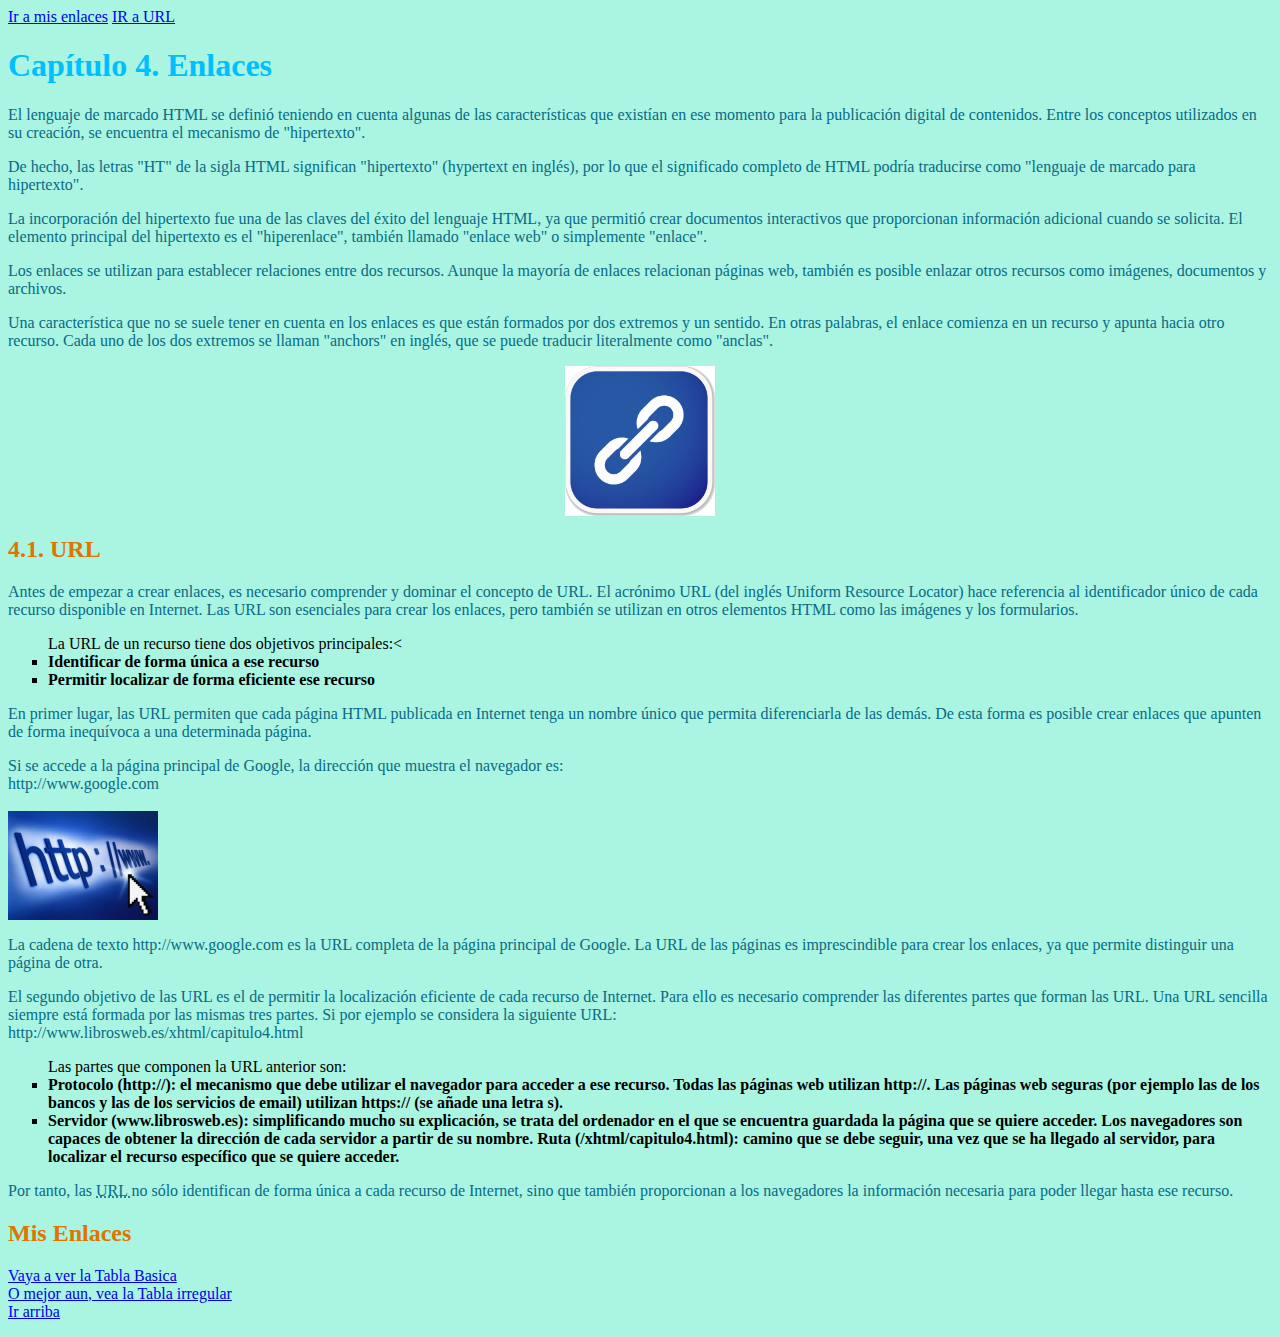
<file: index.html>
<html>
<head>
<Title>Practica dos: Enlaces, Tablas y GitHub</title>
<link rel="stylesheet" type="text/css" href="estilos.css"
</head>

<body>
<a name=inicio> </a>
<a href=#abajo"> Ir a mis enlaces</a>
<a href=#mitad">IR a URL </a>
<h1>Cap&iacute;tulo 4. Enlaces</h1>

<p>El lenguaje de marcado HTML se defini&oacute; teniendo en cuenta algunas de las caracter&iacute;sticas que exist&iacute;an en ese momento para la publicaci&oacute;n digital de contenidos. Entre los conceptos utilizados en su creaci&oacute;n, se encuentra el mecanismo de "hipertexto".</p>

<p>De hecho, las letras "HT" de la sigla HTML significan "hipertexto" (hypertext en ingl&eacute;s), por lo que el significado completo de HTML podr&iacute;a traducirse como "lenguaje de marcado para hipertexto".</p>

<p>La incorporaci&oacute;n del hipertexto fue una de las claves del &eacute;xito del lenguaje HTML, ya que permiti&oacute; crear documentos interactivos que proporcionan informaci&oacute;n adicional cuando se solicita. El elemento principal del hipertexto es el "hiperenlace", tambi&eacute;n llamado "enlace web" o simplemente "enlace".</p>

<p>Los enlaces se utilizan para establecer relaciones entre dos recursos. Aunque la mayor&iacute;a de enlaces relacionan p&aacute;ginas web, tambi&eacute;n es posible enlazar otros recursos como im&aacute;genes, documentos y archivos.</p>

<p>Una caracter&iacute;stica que no se suele tener en cuenta en los enlaces es que est&aacute;n formados por dos extremos y un sentido. En otras palabras, el enlace comienza en un recurso y apunta hacia otro recurso. Cada uno de los dos extremos se llaman "anchors" en ingl&eacute;s, que se puede traducir literalmente como "anclas".</p>
<div>
<img src="imagenes/img1.jpg"/>
</div>
<a name=mitad> </a>
<h2>4.1. URL</h2>

<p>Antes de empezar a crear enlaces, es necesario comprender y dominar el concepto de URL. El acrónimo URL (del inglés Uniform Resource Locator) hace referencia al identificador único de cada recurso disponible en Internet. Las URL son esenciales para crear los enlaces, pero también se utilizan en otros elementos HTML como las imágenes y los formularios.</p>

<ul>La URL de un recurso tiene dos objetivos principales:<

<li>Identificar de forma única a ese recurso</li>
<li>Permitir localizar de forma eficiente ese recurso</li>
</ul>

<p>En primer lugar, las URL permiten que cada página HTML publicada en Internet tenga un nombre único que permita diferenciarla de las demás. De esta forma es posible crear enlaces que apunten de forma inequívoca a una determinada página.</p>


<p>Si se accede a la página principal de Google, la dirección que muestra el navegador es:</br>

http://www.google.com</br>
</br>

<img src="imagenes/img2.jpg" width="200"/>
 
<p>La cadena de texto http://www.google.com es la URL completa de la página principal de Google. La URL de las páginas es imprescindible para crear los enlaces, ya que permite distinguir una página de otra.</p>

<p>El segundo objetivo de las URL es el de permitir la localización eficiente de cada recurso de Internet. Para ello es necesario comprender las diferentes partes que forman las URL. Una URL sencilla siempre está formada por las mismas tres partes. Si por ejemplo se considera la siguiente URL:</br>

http://www.librosweb.es/xhtml/capitulo4.html</br>

<ul>Las partes que componen la URL anterior son:

<li>Protocolo (http://): el mecanismo que debe utilizar el navegador para acceder a ese recurso. Todas las páginas web utilizan http://. Las páginas web seguras (por ejemplo las de los bancos y las de los servicios de email) utilizan https:// (se añade una letra s).</li>
<li>Servidor (www.librosweb.es): simplificando mucho su explicación, se trata del ordenador en el que se encuentra guardada la página que se quiere acceder. Los navegadores son capaces de obtener la dirección de cada servidor a partir de su nombre.
Ruta (/xhtml/capitulo4.html): camino que se debe seguir, una vez que se ha llegado al servidor, para localizar el recurso específico que se quiere acceder.</li>
</ul>
</p>
<p>Por tanto, las <acronym title="Localizador Uniforme de Recursos">URL </acronym> no sólo identifican de forma única a cada recurso de Internet, sino que también proporcionan a los navegadores la información necesaria para poder llegar hasta ese recurso.</p>

<a name=abajo> </a>
<p><h2> Mis Enlaces</h2>
<a href="tablas/tablas1.html">Vaya a ver la Tabla Basica</a></br>
<a href="tablas/tablas2.html"> O mejor aun, vea la  Tabla irregular </a></br>
<a href="#inicio">Ir arriba </a>
</p>

</body>
</html>
</file>
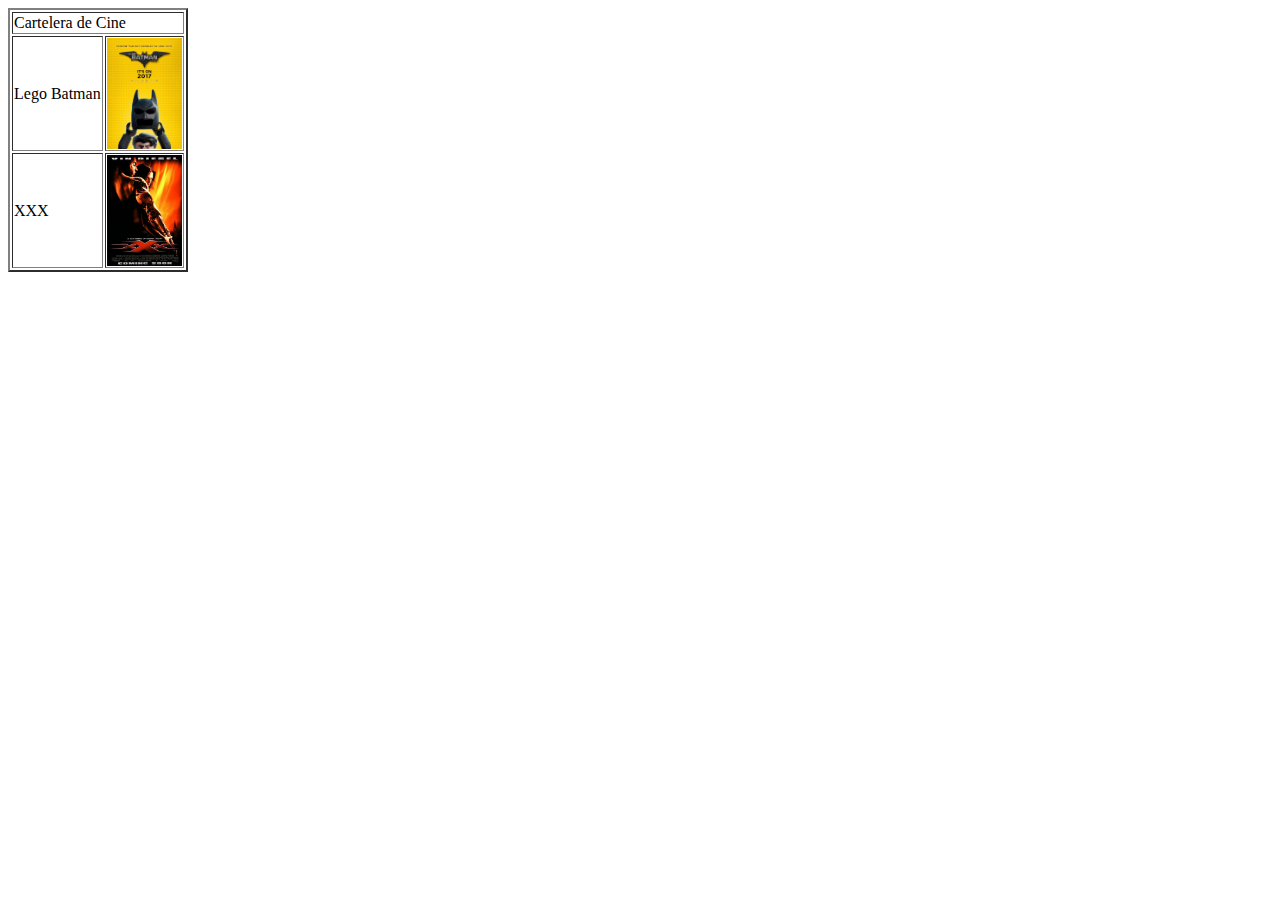
<file: practicatabla.html>
<html>
<head>
<title>Repaso Tablas</titles></title>
</head>

<body>
<table border=2>
<!--fila 1-->
<tr>
<td colspan=2>Cartelera de Cine </td>
</tr>
<!--fila 2-->
<tr>
<td>Lego Batman </td>
<td> <img src="imagenes/batman.jpg"width=75/></td>
</tr>
<!--fila 3-->
<tr>
<td>XXX </td>
<td><img src="imagenes/xxx.jpg"width=75/></td>
</tr>
</table>


</body>
</html>
</file>
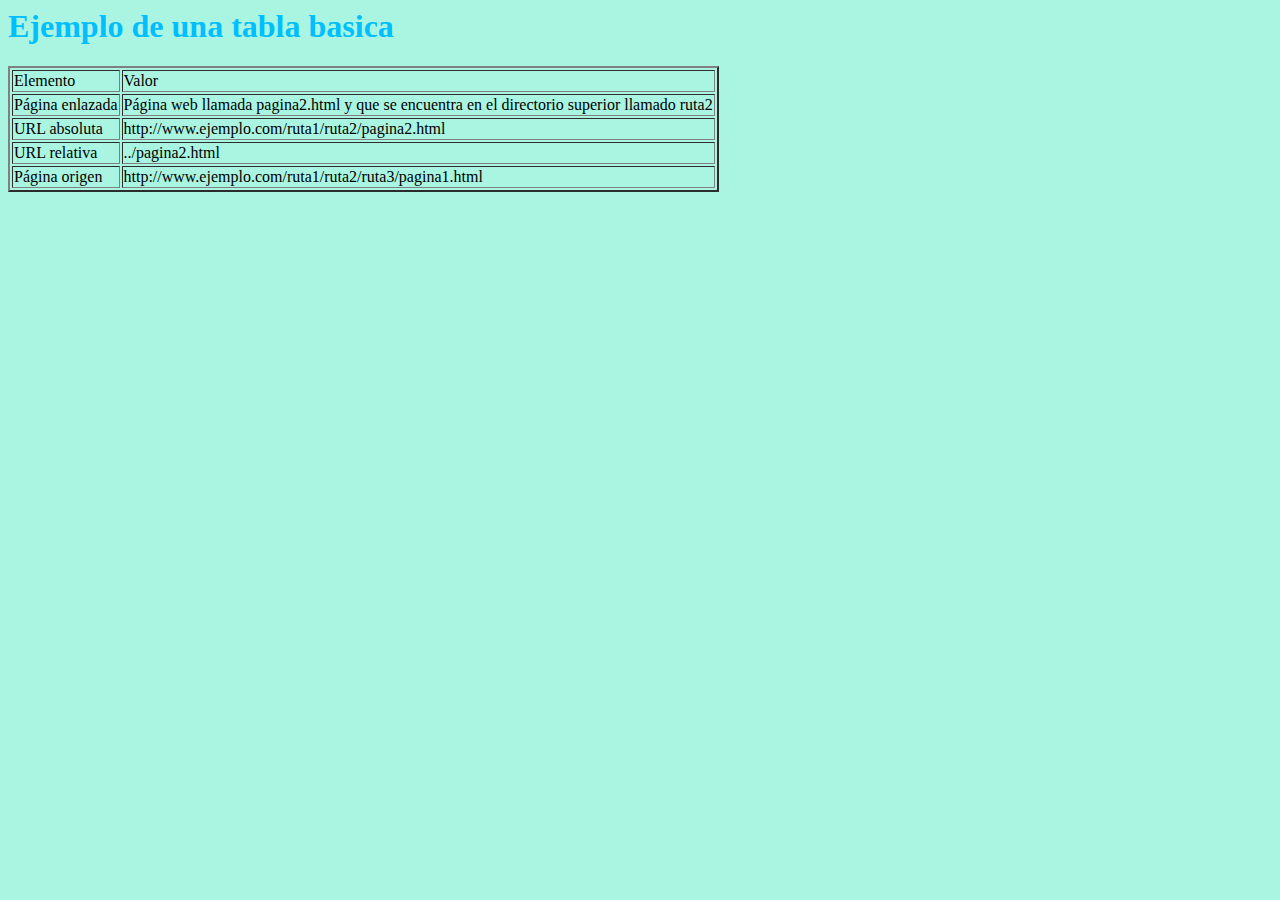
<file: tablas/tablas1.html>
<html>
<head>
<title>Practica dos: Tablas Basicas</title>
<link rel="stylesheet" type="text/css" href="../estilos.css"
</head>
<body>
<h1>Ejemplo de una tabla basica</h1>
<table border=2>
<!--Primera Fila-->
<tr>   
<td>Elemento</td>
<td>Valor</td>
</tr>
<!--Segunda Fila-->
<tr>   
<td>Página enlazada</td>
<td>Página web llamada pagina2.html y que se encuentra en el directorio superior llamado ruta2</td>
</tr>
<!--Tercera Fila-->
<tr>   
<td>URL absoluta</td>
<td>http://www.ejemplo.com/ruta1/ruta2/pagina2.html</td>
</tr>
<!--Cuarta Fila-->
<tr>   
<td>URL relativa</td>
<td>../pagina2.html</td>
</tr>
<!--Quinta Fila-->
<tr>   
<td>Página origen</td>
<td>http://www.ejemplo.com/ruta1/ruta2/ruta3/pagina1.html</td>
</tr>


</body>
</html>
</file>
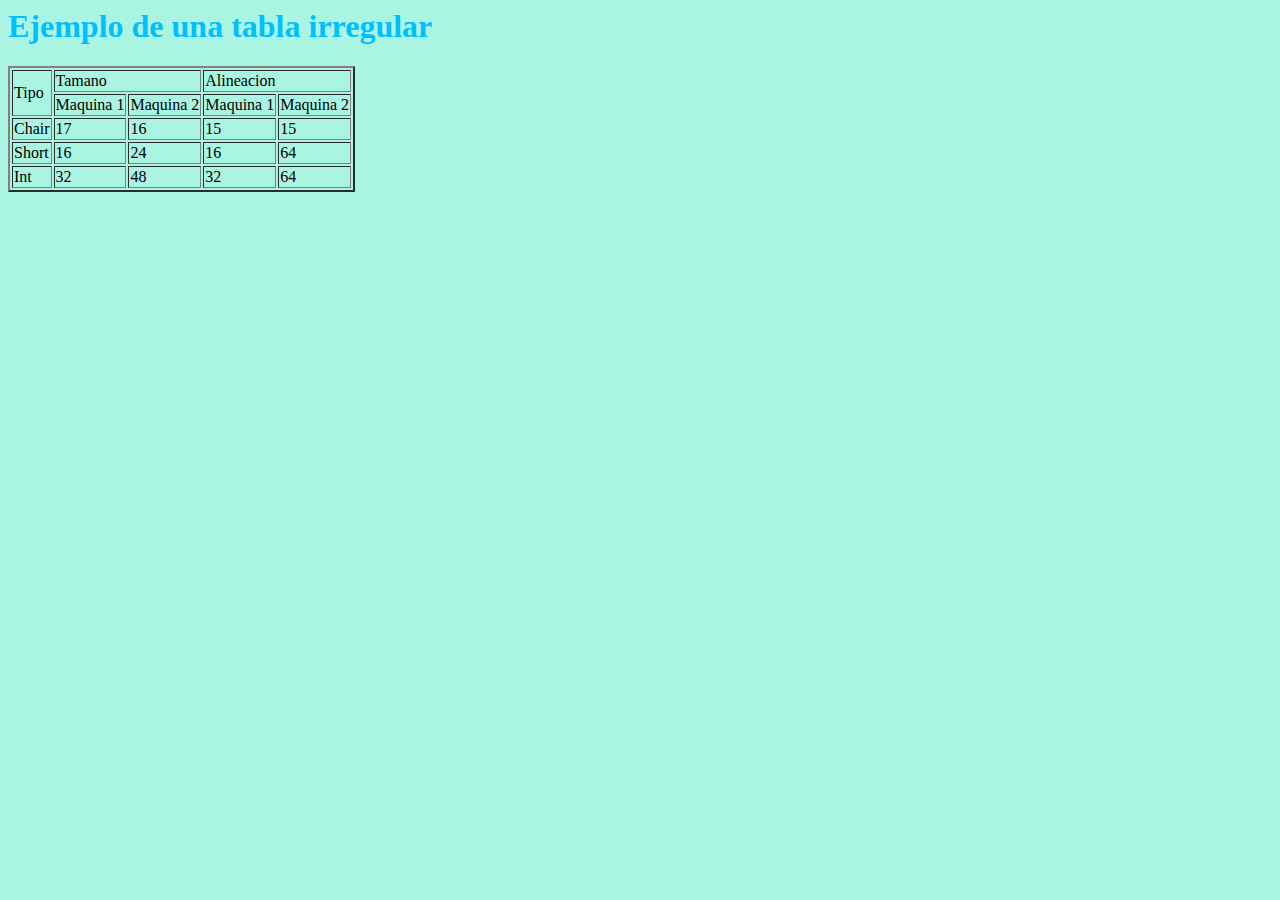
<file: tablas/tablas2.html>
<html>
<head>
<title>Practica dos: Tablas irregulares</title>
<link rel="stylesheet" type="text/css" href="../estilos.css"
</head>
<h1> Ejemplo de una tabla irregular</h1>
<table border=2>
<!--primera Fila-->
<tr>
<td rowspan=2> Tipo </td>
<td colspan=2>Tamano</td>
<!--este <td> </td> se fue-->
<td colspan=2>Alineacion</td>
<!--este <td> </td> se fue-->
</tr>

<!--segunda Fila-->
<tr>
<!--este <td> </td> se borro Manin-->
<td>Maquina 1  </td>
<td> Maquina 2 </td>
<td> Maquina 1 </td>
<td> Maquina 2 </td>
</tr>

<!--tercera Fila-->
<tr>
<td> Chair </td>
<td> 17 </td>
<td> 16 </td>
<td> 15 </td>
<td> 15 </td>
</tr>

<!--cuarta Fila-->
<tr>
<td> Short </td>
<td> 16 </td>
<td> 24 </td>
<td> 16 </td>
<td> 64 </td>
</tr>

<!--quinta-->
<tr>
<td> Int </td>
<td> 32 </td>
<td> 48 </td>
<td> 32 </td>
<td> 64 </td>
</tr>

</body>
</html>
</file>
<file: estilos.css>
h1 {
color:#00BFFF;
font-family:Aharoni;
}
p {
color:#086A87;
}
h2 {
color:#DF7401;
font-family:Aharoni;
}
p {
color:#086A87;
}
body {
	background-color:#A9F5E1;
	}
	
ul{
	list-style-type:square;
	
	
}
img{
	width:150px;
}

div{
	text-align:center;
}

li {font-weight:bold;
}
</file>
